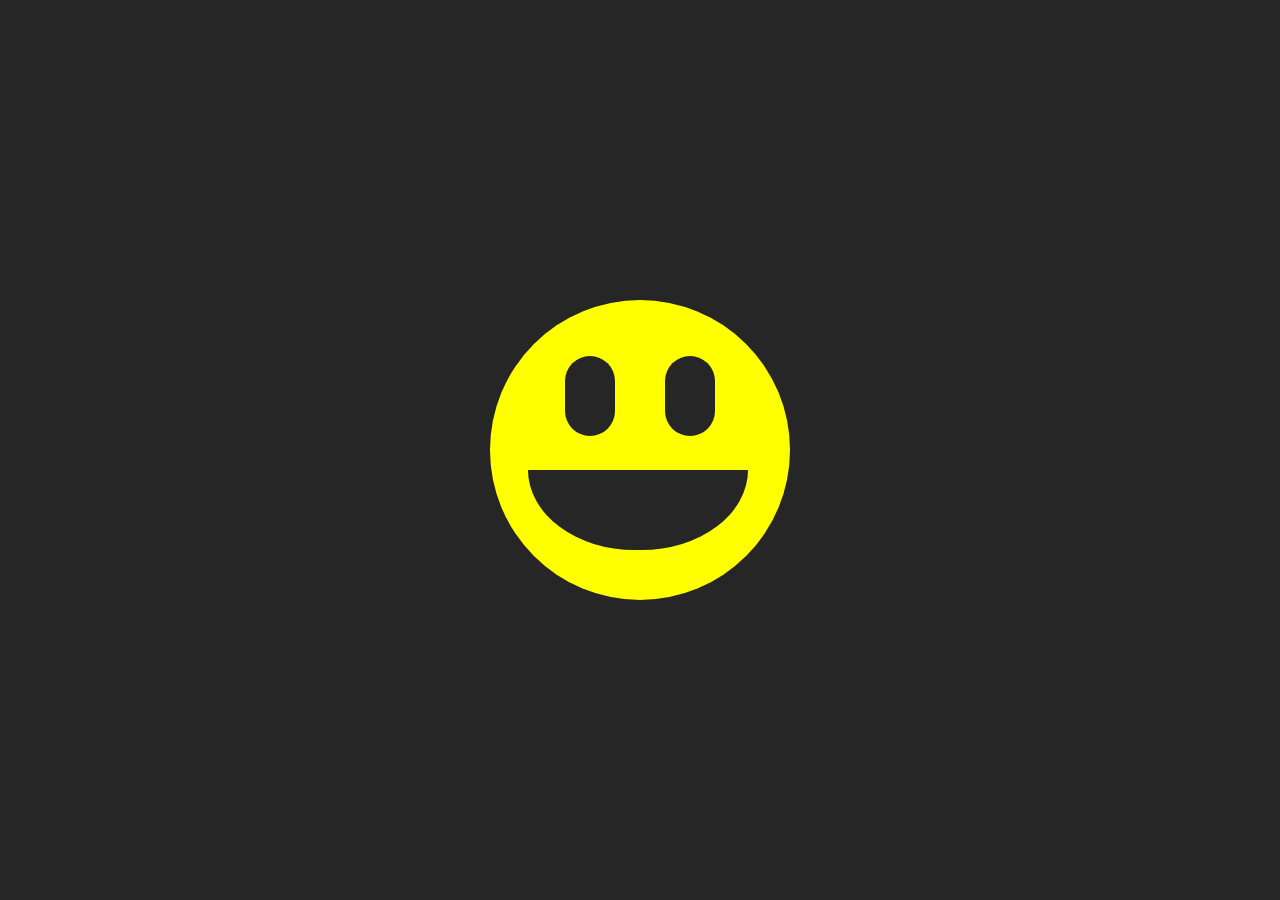
<file: Day_5/Art_Using_code/index.html>
<!DOCTYPE html>
<html lang="en">

<head>
    <meta charset="UTF-8">
    <meta http-equiv="X-UA-Compatible" content="IE=edge">
    <meta name="viewport" content="width=device-width, initial-scale=1.0">
    <link rel="stylesheet" href="style.css">
</head>

<body>
    <div class="wrapper">
        <div class="face-area">
            <p class="eye-area eye1"></p>
            <p class="eye-area eye2"></p>
            <div class="smile-area"></div>
        </div>
    </div>
</body>

</html>
</file>
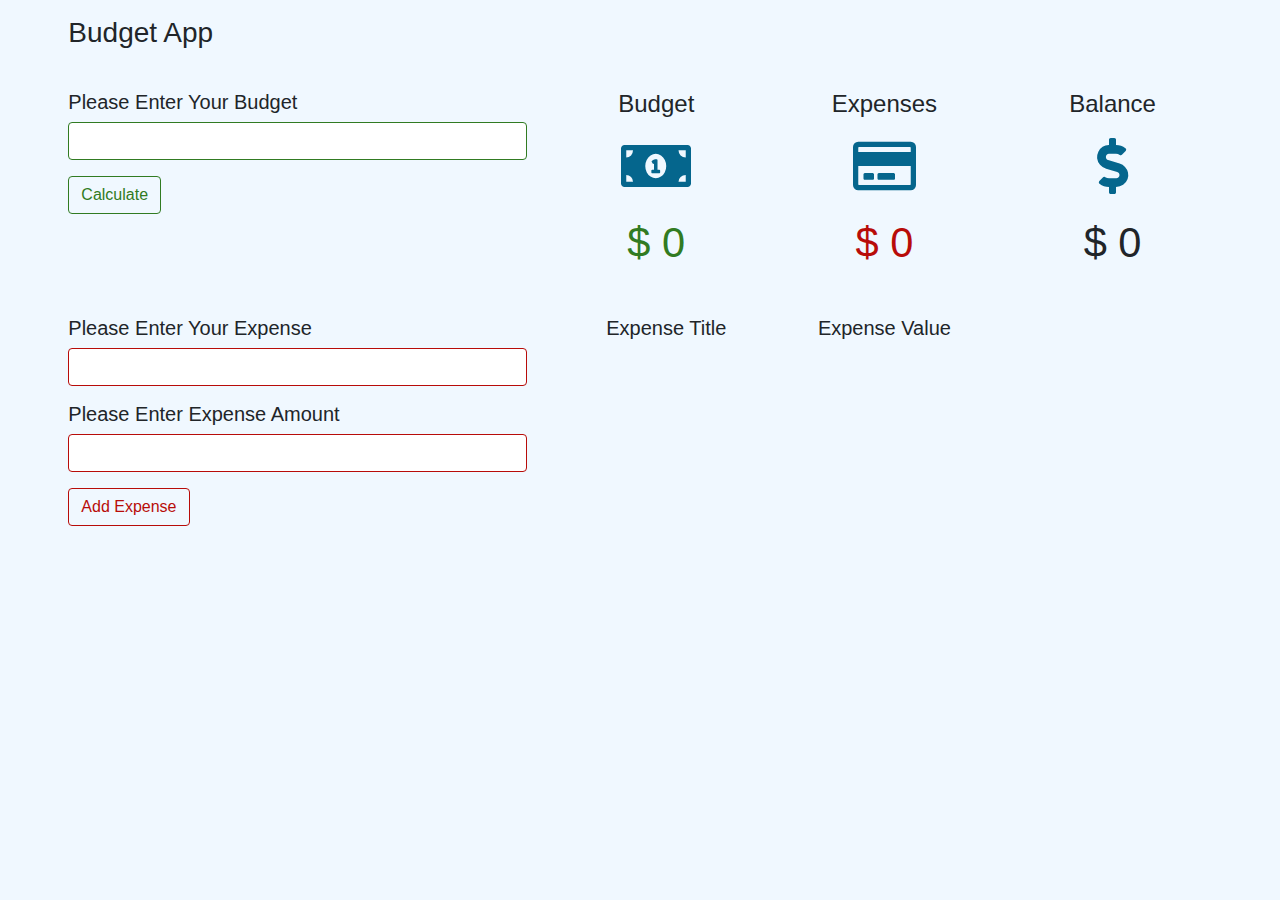
<file: Day_5/Fintech/index.html>
<!DOCTYPE html>
<html lang="en">

<head>
    <meta charset="UTF-8">
    <meta name="viewport" content="width=device-width, initial-scale=1.0">
    <meta http-equiv="X-UA-Compatible" content="ie=edge">
    <!-- bootstrap css -->
    <link rel="stylesheet" href="css/bootstrap.min.css">
    <!-- main css -->
    <link rel="stylesheet" href="css/main.css">
    <!-- google fonts -->
    <link href="https://fonts.googleapis.com/css?family=Courgette" rel="stylesheet">

    <!-- font awesome -->
    <link rel="stylesheet" href="css/all.css">
    <title>Budget App</title>
    <style>
    </style>
</head>

<body>
    <div class="container-fluid">
        <div class="row">
            <div class="col-11 mx-auto pt-3">
                <!-- title -->
                <h3 class=" mb-4">Budget App</h3>
                <div class="row">
                    <div class="col-md-5 my-3">
                        <!-- budget feedback -->
                        <div class="budget-feedback alert alert-danger text-capitalize">budget feedback</div>
                        <!-- budget form -->
                        <form id="budget-form" class=" budget-form">
                            <h5 class="text-capitalize">please enter your budget</h5>
                            <div class="form-group">
                                <input type="number" class="form-control budget-input" id="budget-input">
                            </div>
                            <!-- submit button -->
                            <button type="submit" class="btn text-capitalize budget-submit"
                                id="budget-submit">calculate</button>
                        </form>
                    </div>
                    <div class="col-md-7">
                        <!-- app info -->
                        <div class="row my-3">
                            <div class="col-4 text-center mb-2">
                                <h6 class=" info-title">Budget</h6>
                                <span class="budget-icon"><i class="fas fa-money-bill-alt"></i></span>
                                <h4 class="text-uppercase mt-2 budget" id="budget"><span>$ </span><span
                                        id="budget-amount">0</span></h4>
                            </div>
                            <div class="col-4 text-center">
                                <h6 class=" info-title">Expenses</h6>
                                <span class="expense-icon"><i class="far fa-credit-card"></i></span>
                                <h4 class="text-uppercase mt-2 expense" id="expense"><span>$ </span><span
                                        id="expense-amount">0</span></h4>
                            </div>
                            <div class="col-4 text-center">
                                <h6 class=" info-title">Balance</h6>
                                <span class="balance-icon"><i class="fas fa-dollar-sign"></i></span>
                                <h4 class="text-uppercase mt-2 balance" id="balance"> <span>$ </span><span
                                        id="balance-amount">0</span></h4>
                            </div>
                        </div>
                    </div>
                </div>

                <div class="row">
                    <div class="col-md-5 my-3">
                        <!-- expense feedback -->
                        <div class="expense-feedback alert alert-danger text-capitalize">expense feedback</div>
                        <!-- expense form -->
                        <form id="expense-form" class=" expense-form">
                            <h5 class="text-capitalize">please enter your expense</h5>
                            <div class="form-group">
                                <input type="text" class="form-control expense-input" id="expense-input">
                            </div>
                            <h5 class="text-capitalize">please enter expense amount</h5>
                            <div class="form-group">
                                <input type="number" class="form-control expense-input" id="amount-input">
                            </div>
                            <!-- submit button -->
                            <button type="submit" class="btn text-capitalize expense-submit" id="expense-submit">add
                                expense</button>
                        </form>
                    </div>
                    <div class="col-md-7 my-3">
                        <!-- expense list -->
                        <div class="expense-list" id="expense-list">

                            <div class="expense-list__info d-flex justify-content-between text-capitalize">
                                <h5 class="list-item">expense title</h5>
                                <h5 class="list-item">expense value</h5>
                                <h5 class="list-item"></h5>
                            </div>


                        </div>
                    </div>
                </div>




            </div>
        </div>
    </div>




    <!-- jquery -->
    <script src="js/jquery-3.3.1.min.js"></script>
    <!-- bootstrap js -->
    <script src="js/bootstrap.bundle.min.js"></script>
    <!-- script js -->
    <script src="js/app.js"></script>
</body>

</html>
</file>
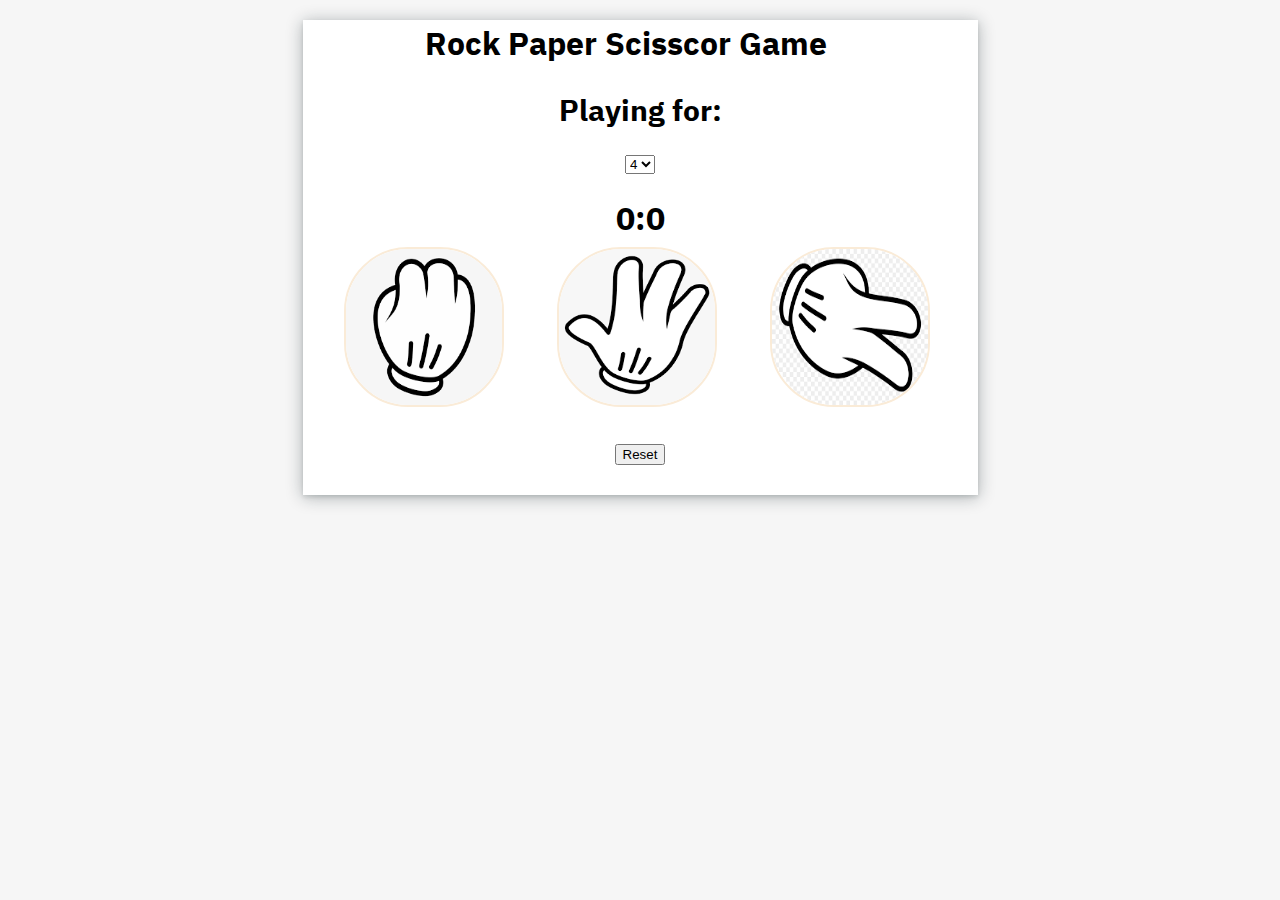
<file: day_7/Javascript DOM -rock paper scisscor/rockpaperscissor.html>
<!DOCTYPE html>
<html lang="en">

<head>
    <meta charset="UTF-8">
    <meta http-equiv="X-UA-Compatible" content="IE=edge">
    <meta name="viewport" content="width=device-width, initial-scale=1.0">
    <title>Rock Papar Scisccor</title>
    <link rel="stylesheet" href="style.css">
    <link rel="preconnect" href="https://fonts.googleapis.com">
    <link rel="preconnect" href="https://fonts.gstatic.com" crossorigin>
    <link href="https://fonts.googleapis.com/css2?family=IBM+Plex+Sans+Arabic:wght@300&display=swap" rel="stylesheet">


</head>

<body>
    <div class="container">
        <h1 id="heading">Rock Paper Scisscor Game</h1>
        <div class="score-select">
            <label for="scoreselect">
                <h1>Playing for:</h1>
            </label>
            <select name="scoreselect" id="scoreselect">
                <option value="4">4</option>
                <option value="5">5</option>
                <option value="6">6</option>
                <option value="7">7</option>
            </select>
        </div>
        <div class="score">
            <h1 id="result1">Game Over Computer Wins</h1>
            <h1 id="result2">Game Over Player Wins</h1>
            <h1 id="result"><span id="playerscore">0</span>:<span id="enemyscore">0</span></h1>
        </div>

        <div class="actions">

            <img src="download (1).png" alt="rock" id="img1">
            <img src="download (2).png" alt="paper" id="img2">
            <img src="download.png" alt="Scisccor" id="img3">

        </div>
        <div class="reset">
            <button>Reset</button>
        </div>

    </div>
    <script src="app.js"></script>
</body>

</html>
</file>
<file: Day_5/Art_Using_code/style.css>
body{
    background:#262626;

}
.wrapper{
    position:absolute;
    top:50%;
    left:50%;
    transform:translate(-50%,-50%);
}
.face-area{
    width:300px;
    height:300px;
    background:yellow;
    position:relative;
    border-radius:150px;
    display:block;

}
.eye-area{
    width:50px;
    height:80px;
    background:#262626;
    border-radius:140px;
    position:absolute;
    top:40px;

}
.eye1{
    left:75px;
}
.eye2{
    right:75px;
}
.smile-area{
    width:200px;
    height:70px;
    border:10px solid #262626;
    border-top:0;
    background: #262626;
    border-radius:  0 0 120px 120px/ 0 0 90px 90px;
    position:absolute;
    bottom:50px;
    left:38px;
}
</file>
<file: Day_5/Fintech/css/main.css>
:root {
  --mainWhite: #f5f5f5f5;
  --mainDark: #333333;
  --mainGreen: #317b22;
  --mainRed: #b80c09;
  --mainBlue: #05668d;
}

body {
 background-color: aliceblue;
}
.budget-feedback,
.expense-feedback {
  display: none;
}


.budget-submit {
  background: transparent;
  border: 0.1rem solid var(--mainGreen);
  color: var(--mainGreen);
}
.expense-submit {
  background: transparent;
  border: 0.1rem solid var(--mainRed);
  color: var(--mainRed);
}
.expense-submit:hover {
  background: var(--mainRed);
  color: var(--mainWhite);
}
.budget-submit:hover {
  background: var(--mainGreen);
  color: var(--mainDark);
}

.budget-input {
  border: 0.05rem solid var(--mainGreen) !important;
}
.expense-input {
  border: 0.05rem solid var(--mainRed) !important;
}
.expense-amount,
.expense-title {
  color: var(--mainRed);
}
.edit-icon {
  color: var(--mainBlue);
  cursor: pointer;
  font-size: 1rem;
  text-decoration: none !important;
}
.delete-icon {
  color: var(--mainRed);
  cursor: pointer;
  font-size: 1rem;
  text-decoration: none !important;
}
.edit-icon:hover {
  color: var(--mainBlue);
}
.delete-icon:hover {
  color: var(--mainRed);
}
.showItem {
  display: block;
}
.info-title {
  font-size: 1.5rem;
}
.budget {
  font-size: 1.6rem;
  color: var(--mainGreen);
}
.expense {
  font-size: 1.6rem;
  color: var(--mainRed);
}
.balance {
  font-size: 1.6rem;
}
.budget-icon,
.expense-icon,
.balance-icon {
  font-size: 2.5rem;
  color: var(--mainBlue);
}
.showRed {
  color: var(--mainRed);
}
.showGreen {
  color: var(--mainGreen);
}
.showBlack {
  color: var(--mainDark);
}
@media screen and (min-width: 992px) {
  .budget {
    font-size: 2.6rem;
    color: var(--mainGreen);
  }
  .expense {
    font-size: 2.6rem;
    color: var(--mainRed);
  }
  .balance {
    font-size: 2.6rem;
  }
  .budget-icon,
  .expense-icon,
  .balance-icon {
    font-size: 3.5rem;
    color: var(--mainBlue);
  }
}
.list-item {
  flex: 0 0 33.33%;
  text-align: center;
}
.expense-item {
  height: 2rem;
}
</file>
<file: day_7/Javascript DOM -rock paper scisscor/style.css>
*{
box-sizing: border-box;
}
body{
    background-color: rgba(83, 83, 83, 0.055);

}
#result1,#result2{
    display:none;
}
#heading{
    width:430px;
    margin:0 auto;
    margin-top: 20px;
    font-size: 32px;
    
}
.score-select{
    font-size:15px;
    width:180px;
    display:block;
    margin:0 auto;
    text-align:center;

}
.score{
    width:48px;
    height:2rem;
    margin:20px auto;

}
.score h1{
    display:block;
    height: 32px;
    
    margin:0 auto;
}
.container{
    display: block;
    background-color: white !important;
    height:475px;
    width:675px;
    box-shadow: rgba(14, 30, 37, 0.12) 0px 2px 4px 0px, rgba(14, 30, 37, 0.32) 0px 2px 16px 0px;
    margin:0 auto;
     font-family: 'IBM Plex Sans Arabic', sans-serif;;
}
img{
 width:10rem;
 height:10rem;
 border-radius: 40%;
 margin-right:24.5px;
 margin-left:24.5px;
 transition: all-ease 0.2s;
 border:2px solid antiquewhite;
}
.actions{
    width:95%;
    margin:0 auto;
}

img:hover{
    border: 21px solid black;
   }
.reset{
    display: flex;
    justify-content: center;
    align-items: center;
    margin-top: 30px;
}
</file>
